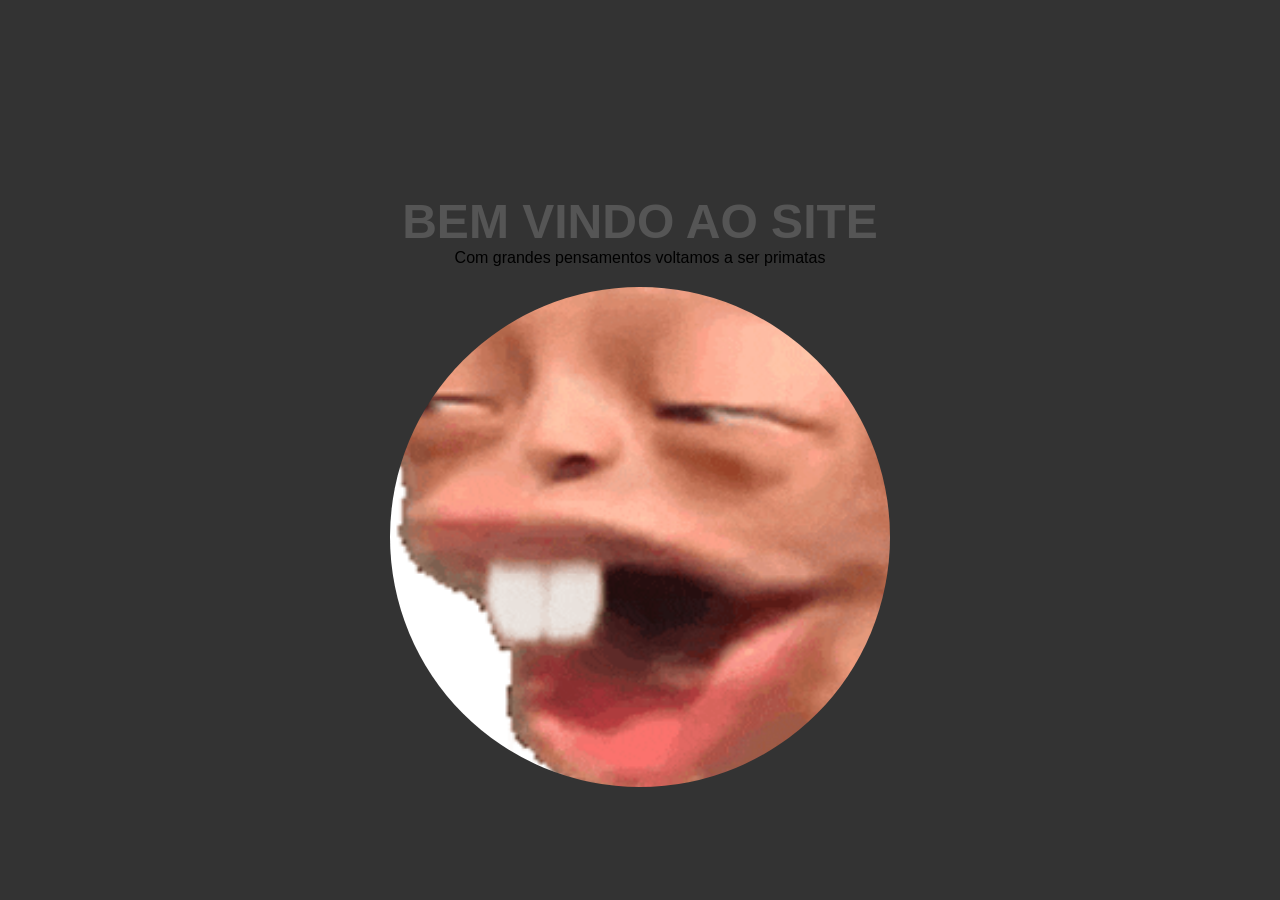
<file: index.html>
<!DOCTYPE html>
<html lang="en">
<head>
    <meta charset="UTF-8">
    <meta name="viewport" content="width=device-width, initial-scale=1.0"> 
    <link rel="stylesheet" href="./src/css/estilo.css">
    <title>Projeto | inicio</title>
</head>
<body>
    
    <div id="inicio">
        <h1 id="titulo"> Bem Vindo ao Site</h1>
        <p id="frase">Com grandes pensamentos voltamos a ser primatas</p>
        <img src="./src/assets/pog-meme.gif" alt="imagem" id="imgHero">

    </div>


    <header>
        <img src="./src/assets/2362009_aacc7.gif" alt="logo" id="logo">
    
        <nav>
            <ul>
                <li><a href="index.html">Home</a></li>
                <li><a href="./src/pages/sobre.html">Sobre</a></li>
                <li><a href="./src/pages/contato.html">Contato</a></li>
            </ul>
        </nav>
        <div>   
            <input type="button" class="cor" onclick="trocar('#3AE4B1')">
            <input type="button" class="cor" onclick="trocar('#C13AF2')">
            <input type="button" class="cor" onclick="trocar('#FBFF24')">
        </div> 
    </header> 

    <main>
        <p id="texto">Produtos em Destaques</p>
    </main>



    <script src="./src/js/script.js"></script>
</body>
</html>
</file>
<file: src/css/estilo.css>
:root{
    --color1:#f0f0f0;
    --color2:#333;
    --color3:#555;
    --color4:#3ae4b1;
    --colorlinear:linear-gradient(purple,aqua);
    --fontfamily:"Cascadia Code", sans-serif;
}

*{
    margin:0;
    padding:0;
    box-sizing:border-box;
}
body{
    background:var(--color1);
    font-family:var(--fontfamily);
}

/* ESTILIZANDO O HERO */
#inicio{
    position:fixed;
    top:0;
    left:0;
    width:100%;
    height:100%;
    display:flex;
    flex-direction:column;
    background:var(--color2);
    justify-content:center;
    align-items:center;
    opacity:1;
    transtion: opacity 1s ease-in-out;
}
#imgHero{
    width:500px;
    height:500px;
    border-radius:50%;
    margin-top:20px;
    animation: rodar 1s ease-in-out;
}
@keyframes rodar{
    from{
        transform:rotate(0deg);
    }
    to{
        transform:rotate(360deg);
    }
}

#titulo{
    margin-top:80px;
    text-align:center;
    font-size:3rem;
    background:var(--color3);
    text-transform:uppercase;
    -webkit-text-fill-color:transparent;
    background-clip:text;
    animation: efeito 1s ease-in-out;  
}
@keyframes efeito{
    from{
        opacity:0;
    }
    to{
        opacity:1;
        transform:translateY(-5px);
    }
}



header{
    background:var(--color3);
    color:var(--color4);
    padding:20px;
    align-items:center;
    display:flex;   
    justify-content:space-between;
    border-radius:50px;
}

header #logo{
    width:90px;
    height:90px;
    border-radius:70%;
}

header nav ul{
    display:flex;
    gap:40px;
    list-style:none;
}

header nav ul  li a{
    text-decoration:none;
    color:var(--color1);
    font-weight:800;
}
header nav ul li a:houver{
    color:var(--color4);
    text-decoration:underline;
    text-transform:uppercase;
}
.cor{
    width:30px;
    height:30px;
    border-radius:50px;
    background:var(--colorlinear);
}

#texto{
    margin-top:80px;
    text-align:center;
    font-size:2rem;
    background:var(--color3);
    text-transform:uppercase;
    -webkit-text-fill-color:transparent;
    background-clip:text;   
}
</file>
